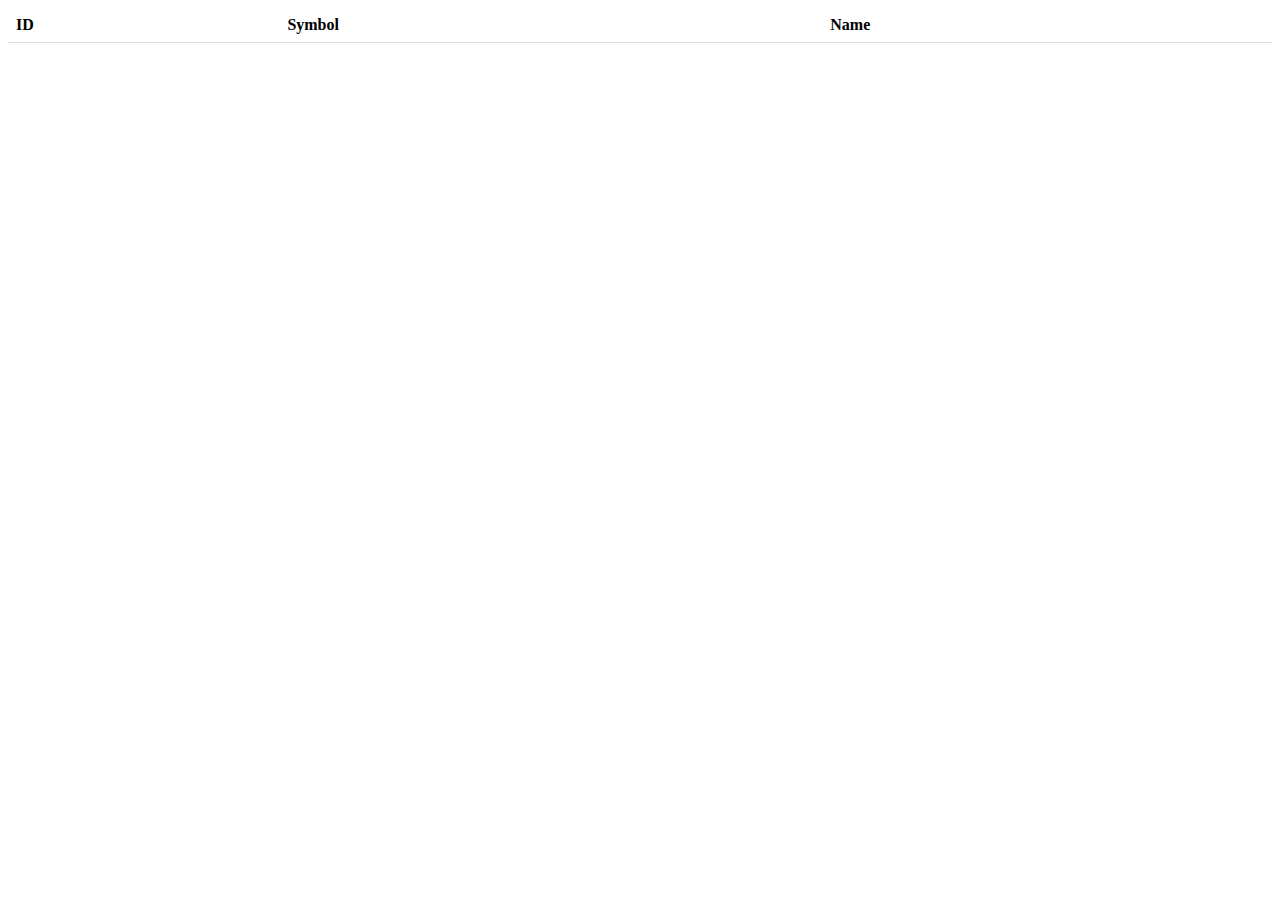
<file: ex00/index.html>
<!DOCTYPE html>
<html>
<head>
    <title>Список валют</title>
    <link rel="stylesheet" type="text/css" href="css/styles.css">
</head>
<body>
<table id="currency-table">
    <thead>
    <tr>
        <th>ID</th>
        <th>Symbol</th>
        <th>Name</th>
    </tr>
    </thead>
    <tbody></tbody>
</table>

<script src="js/script.js"></script>
</body>
</html>
</file>
<file: ex00/css/styles.css>
table {
    width: 100%;
    border-collapse: collapse;
}

th, td {
    padding: 8px;
    text-align: left;
    border-bottom: 1px solid #ddd;
}

tr:nth-child(even) {
    background-color: #f2f2f2;
}

.highlight-blue {
    background-color: blue;
    color: white;
}

.highlight-green {
    background-color: green;
    color: white;
}
</file>
